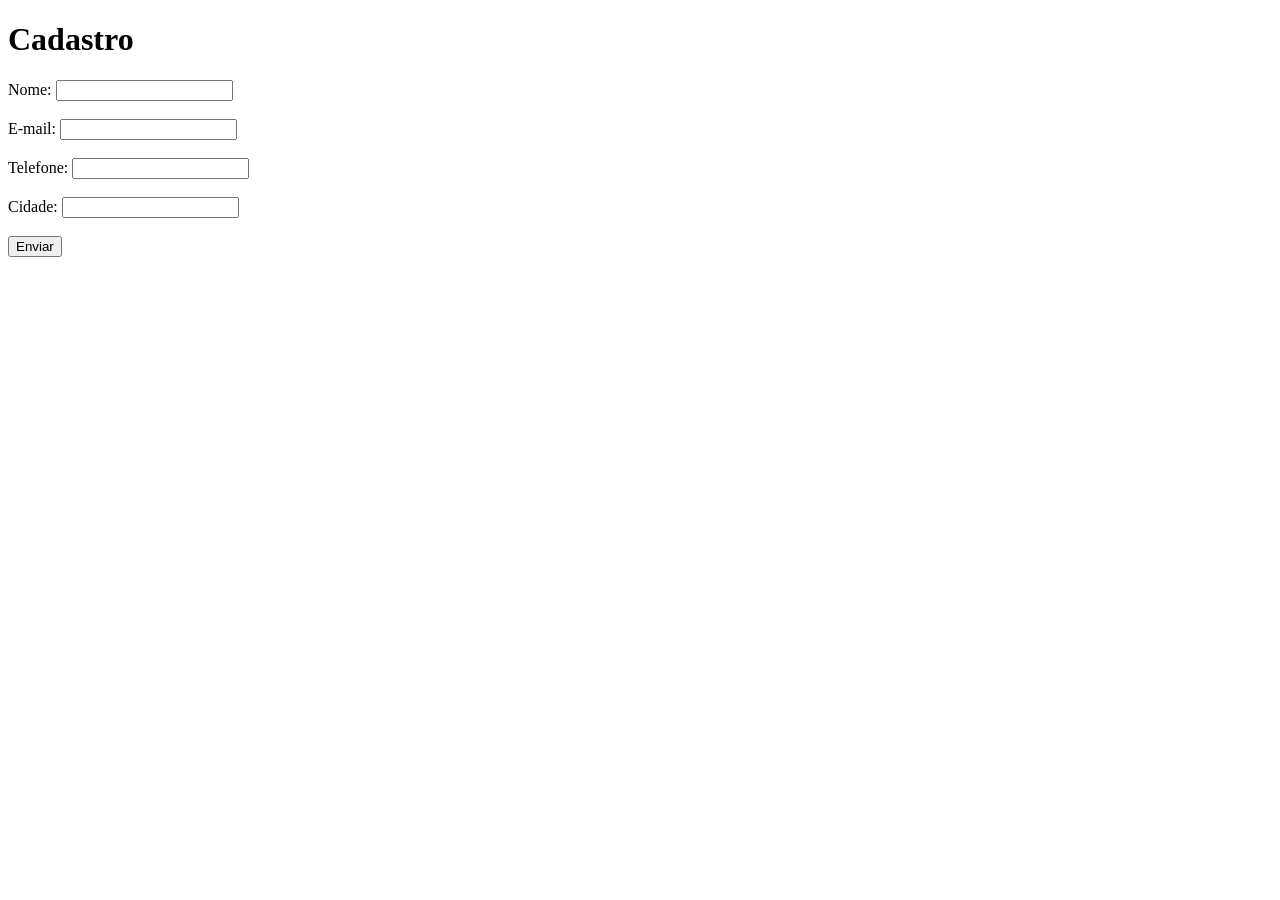
<file: exercicio_6/dois.html>
<!DOCTYPE html>
<html lang="pt-br">
<head>
    <meta charset="UTF-8">
    <title>Exercício 2</title>
</head>
<body>

    <h1>Cadastro</h1>

    <form onsubmit="return validarFormulario()">

        <label>Nome:</label>
        <input type="text" id="nome">
        <br><br>

        <label>E-mail:</label>
        <input type="text" id="email">
        <br><br>

        <label>Telefone:</label>
        <input type="text" id="telefone">
        <br><br>

        <label>Cidade:</label>
        <input type="text" id="cidade">
        <br><br>

        <button type="submit">Enviar</button>

    </form>

    <script>
        function validarFormulario() {
            var nome = document.getElementById("nome").value;
            var email = document.getElementById("email").value;
            var telefone = document.getElementById("telefone").value;
            var cidade = document.getElementById("cidade").value;

            if (nome == "" || email == "" ||
                telefone == "" || cidade == "") {

                alert("Erro: preencha todos os campos obrigatórios!");

                return false;
            }

            alert("Sucesso!");

            return false;
        }
    </script>

</body>
</html>
</file>
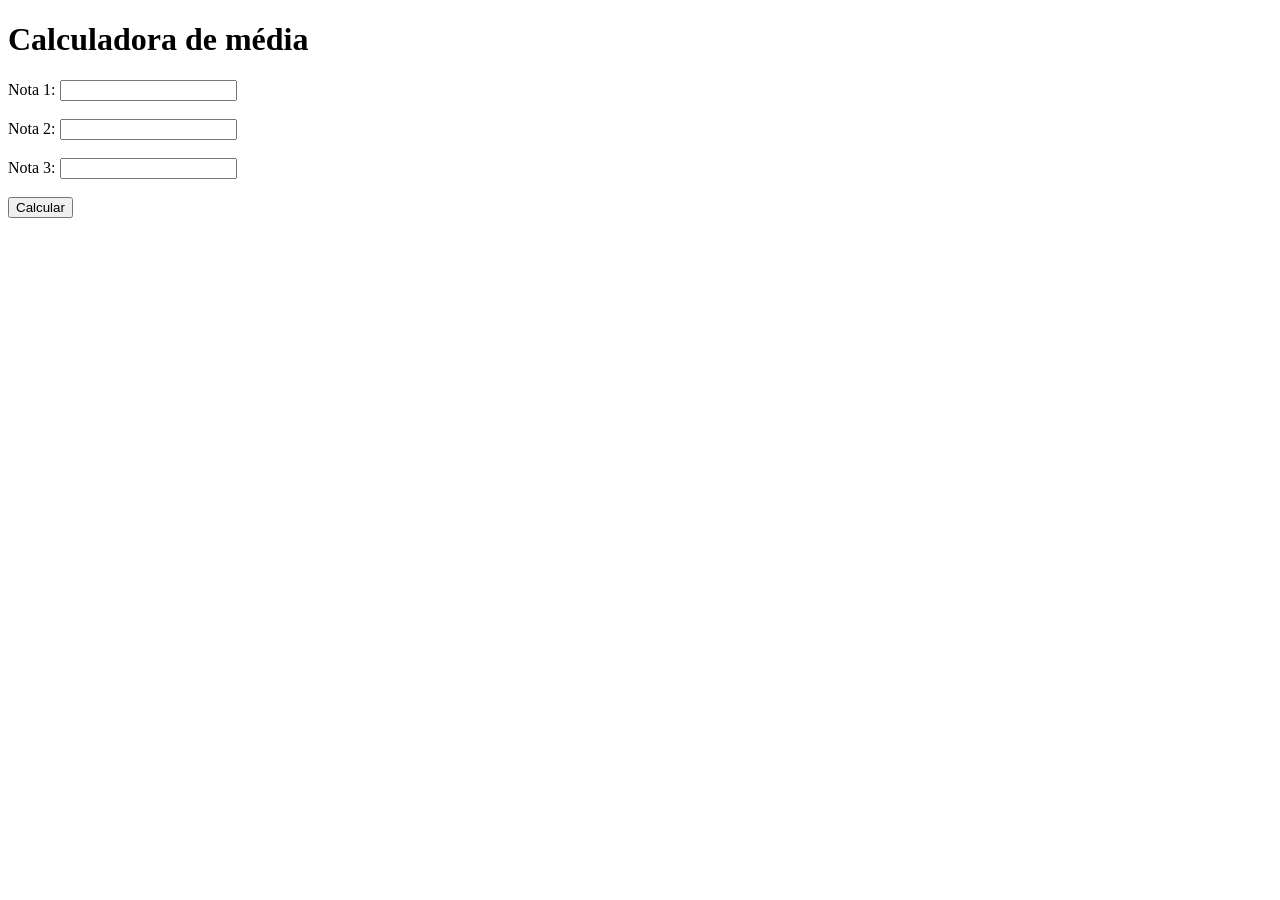
<file: exercicio_6/quatro.html>
<!DOCTYPE html>
<html lang="pt-br">
<head>
    <meta charset="UTF-8">
    <title>Exercício 4</title>
</head>
<body>

    <h1>Calculadora de média</h1>

    <label>Nota 1:</label>
    <input type="number" id="nota1">
    <br><br>

    <label>Nota 2:</label>
    <input type="number" id="nota2">
    <br><br>

    <label>Nota 3:</label>
    <input type="number" id="nota3">
    <br><br>

    <button onclick="calcularMedia()">Calcular</button>

    <p id="resultado"></p>

    <script>
        function calcularMedia() {
            var nota1 = Number(document.getElementById("nota1").value);
            var nota2 = Number(document.getElementById("nota2").value);
            var nota3 = Number(document.getElementById("nota3").value);

            var media = (nota1 + nota2 + nota3) / 3;

            if (media >= 7) {
                document.getElementById("resultado").innerHTML =
                    "Média: " + media.toFixed(2) +
                    "<br>Aluno aprovado!";
            } else {
                document.getElementById("resultado").innerHTML =
                    "Média: " + media.toFixed(2) +
                    "<br>Aluno reprovado!";
            }
        }
    </script>

</body>
</html>
</file>
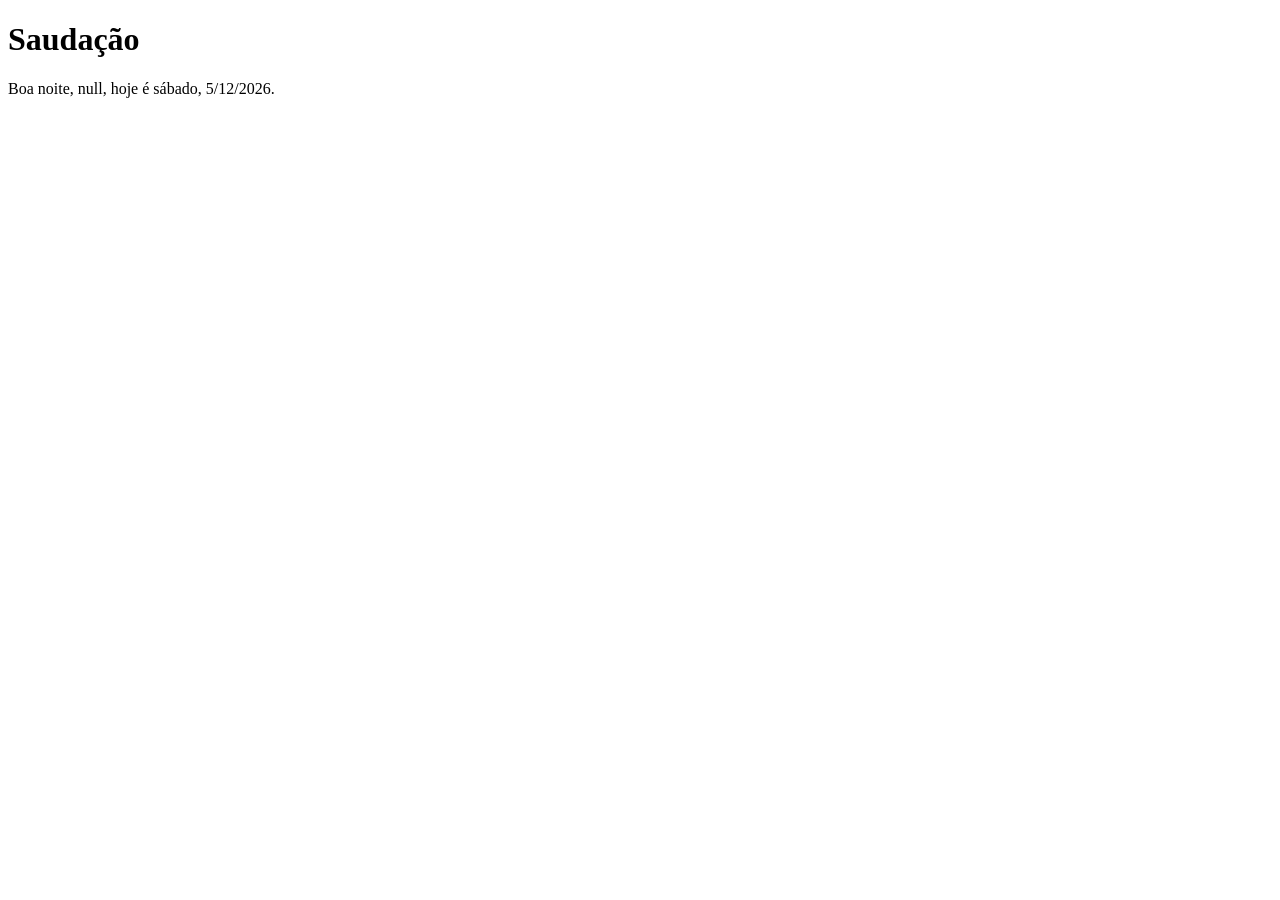
<file: exercicio_6/tres.html>
<!DOCTYPE html>
<html lang="pt-br">
<head>
    <meta charset="UTF-8">
    <title>Exercício 3</title>
</head>
<body>

    <h1>Saudação</h1>

    <script>
        var nome = prompt("Digite seu nome:");

        var data = new Date();

        var hora = data.getHours();

        var dias = [
            "domingo",
            "segunda-feira",
            "terça-feira",
            "quarta-feira",
            "quinta-feira",
            "sexta-feira",
            "sábado"
        ];

        var diaSemana = dias[data.getDay()];

        var dia = data.getDate();
        var mes = data.getMonth() + 1;
        var ano = data.getFullYear();

        if (hora >= 5 && hora < 12) {
            var saudacao = "Bom dia";
        } else if (hora >= 12 && hora < 18) {
            var saudacao = "Boa tarde";
        } else {
            var saudacao = "Boa noite";
        }

        var mensagem = saudacao + ", " + nome +
            ", hoje é " + diaSemana + ", " +
            dia + "/" + mes + "/" + ano + ".";

        document.write(mensagem);
    </script>

</body>
</html>
</file>
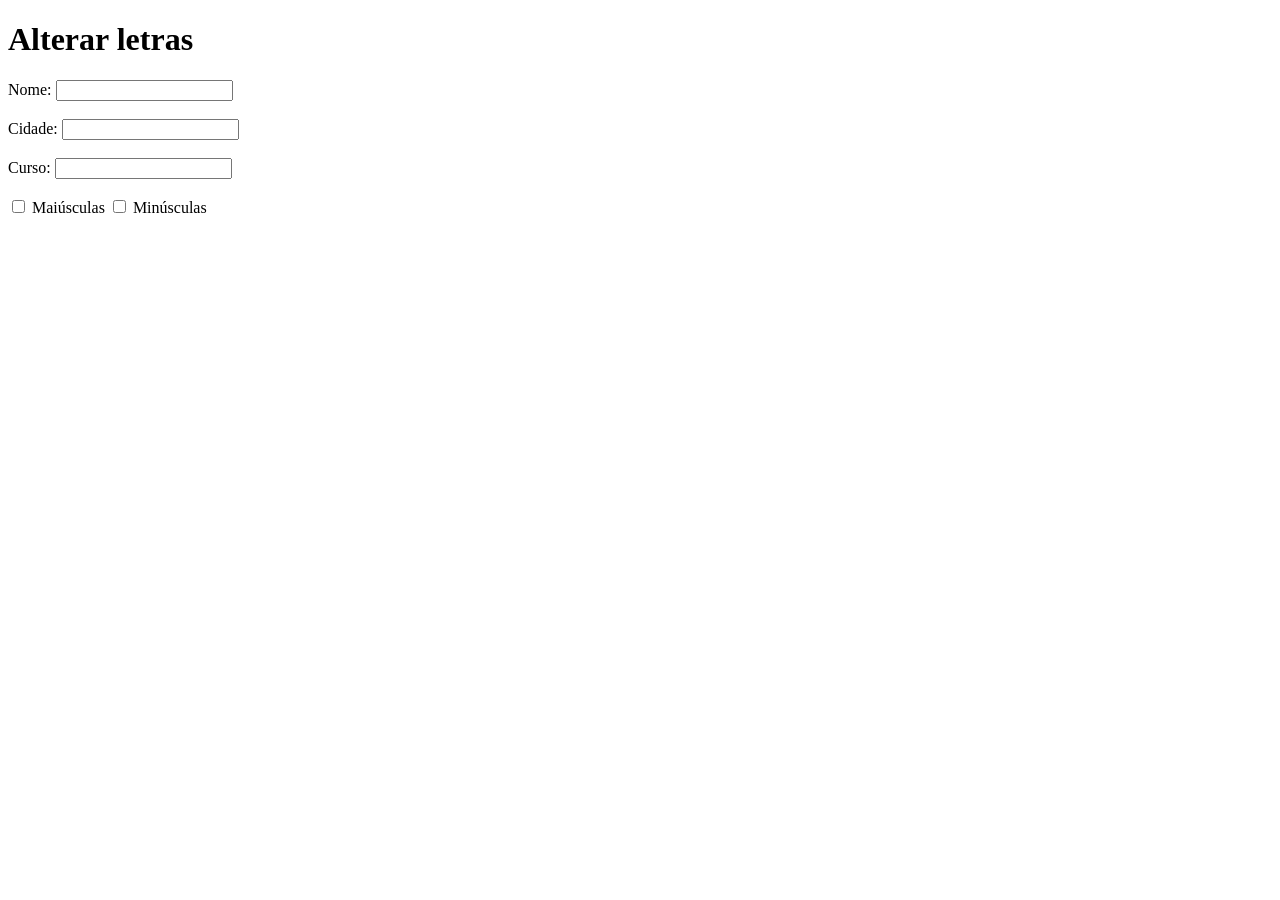
<file: exercicio_6/um.html>
<!DOCTYPE html>
<html lang="pt-br">
<head>
    <meta charset="UTF-8">
    <title>Exercício 1</title>
</head>
<body>

    <h1>Alterar letras</h1>

    <form>
        <label>Nome:</label>
        <input type="text" id="nome">
        <br><br>

        <label>Cidade:</label>
        <input type="text" id="cidade">
        <br><br>

        <label>Curso:</label>
        <input type="text" id="curso">
        <br><br>

        <input type="checkbox" id="maiusculas"
               onchange="alterarTexto()">
        <label>Maiúsculas</label>

        <input type="checkbox" id="minusculas"
               onchange="alterarTexto()">
        <label>Minúsculas</label>
    </form>

    <script>
        function alterarTexto() {
            var nome = document.getElementById("nome");
            var cidade = document.getElementById("cidade");
            var curso = document.getElementById("curso");

            if (document.getElementById("maiusculas").checked) {
                nome.value = nome.value.toUpperCase();
                cidade.value = cidade.value.toUpperCase();
                curso.value = curso.value.toUpperCase();
            }

            if (document.getElementById("minusculas").checked) {
                nome.value = nome.value.toLowerCase();
                cidade.value = cidade.value.toLowerCase();
                curso.value = curso.value.toLowerCase();
            }
        }
    </script>

</body>
</html>
</file>
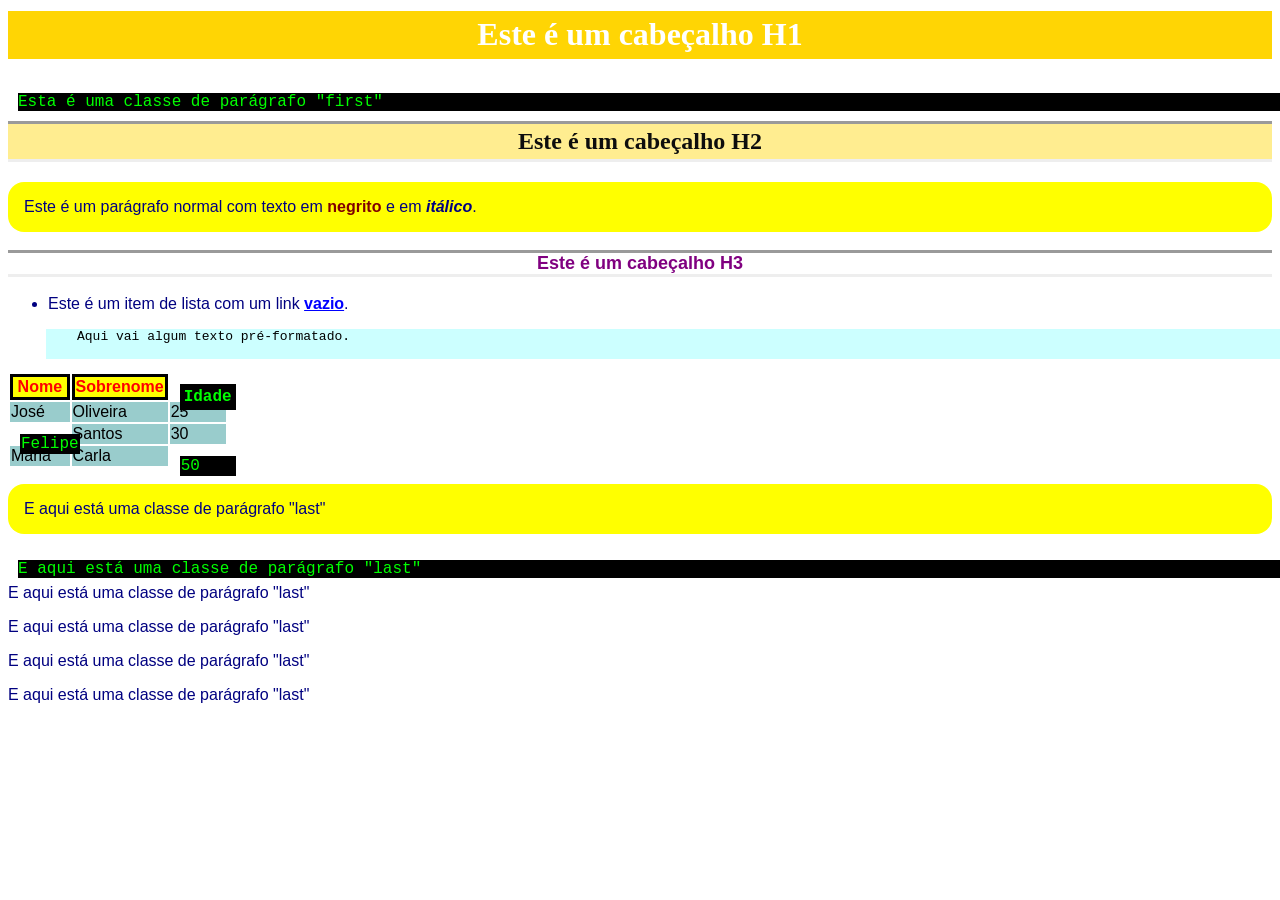
<file: exercicio_3/parte_2/css_test.html>
<html>

<head>
    <title>Teste de CSS</title>
    <link rel="stylesheet" type="text/css" href="amostra2.css">
</head>

<body bgcolor="White">
    <h1>Este é um cabeçalho H1</h1>
    <p class="first ufo">
        Esta é uma classe de parágrafo "first"</p>
    <h2>Este é um cabeçalho H2</h2>
    <p class="highlight">Este é um parágrafo normal com texto em <b>negrito</b> e em
        <i>itálico</i>.
    </p>
    <h3>Este é um cabeçalho H3</h3>
    <ul>
        <li>Este é um item de lista com um link <a href="css_test.html">vazio</a>.
    </ul>
    <pre>
    Aqui vai algum texto pré-formatado.
    </pre>
    <table>
        <tr>
            <th>Nome</th>
            <th>Sobrenome</th>
            <th class="ufo">Idade</th>
        </tr>
        <tr>
            <td>José</td>
            <td>Oliveira</td>
            <td>25</td>
        </tr>
        <tr>
            <td class="ufo">Felipe</td>
            <td>Santos</td>
            <td>30</td>
        </tr>
        <tr>
            <td>Maria</td>
            <td>Carla</td>
            <td class="ufo">50</td>
        </tr>
    </table>
    <p class="last highlight">E aqui está uma classe de parágrafo "last"</p>
    <p class="highlitable-text ufo">E aqui está uma classe de parágrafo "last"</p>
    <p class="highlitable-text">E aqui está uma classe de parágrafo "last"</p>
    <p class="highlitable-text">E aqui está uma classe de parágrafo "last"</p>
    <p class="highlitable-text">E aqui está uma classe de parágrafo "last"</p>
    <p class="highlitable-text">E aqui está uma classe de parágrafo "last"</p>
</body>

</html>
</file>
<file: exercicio_3/parte_2/amostra2.css>
H1 {
    font-family: Agency FB;
    font-size: xx-large;
    font-weight: bold;
    color: #ffffff;
    background: #ffd504;
    text-align: center;
    padding: 4pt;
    border-top: solid;
    border-bottom: solid;
    position: relative;
}

H2 {
    font-family: "Curlz MT";
    font-size: x-large;
    font-weight: bold;
    color: #0d0d0d;
    background: #ffed90;
    text-align: center;
    padding: 3pt;
    border-top: inset;
    border-bottom: inset;
    position: relative;
}

H3 {
    font-family: Arial;
    font-size: large;
    font-weight: bold;
    color: #800080;
    text-align: center;
    border-top: inset;
    border-bottom: inset;
    position: relative;
}

A {
    font-family: Arial;
    font-weight: bold;
    color: #0000FF;
    text-decoration: underline;
    position: relative;
}

A:LINK {
    font-family: Arial;
    font-weight: bold;
    color: #0000FF;
    text-decoration: underline;
    position: relative;
}

A:VISITED {
    font-family: Arial;
    font-weight: bold;
    color: #800080;
    text-decoration: underline;
    position: relative;
}

B {
    font-family: Arial;
    font-weight: bold;
    color: #800000;
    position: relative;
}

I {
    font-family: Arial;
    font-weight: bold;
    font-style: italic;
    position: relative;
}

LI {
    font-family: Arial;
    font-size: medium;
    color: #000080;
    position: relative;
}

P {
    font-family: Arial;
    font-size: 12pt;
    color: #000080;
    position: relative;
}

TD {
    font-family: sans-serif;
    font-size: medium;
    background: #99CCCC;
}

TH {
    font-family: sans-serif;
    font-size: medium;
    font-weight: bold;
    color: #FF0000;
    background: #FFFF00;
    text-align: center;
    position: relative;
    border-color: black;
    border-style: solid;
}

PRE {
    font-family: monospace;
    font-size: medium;
    background: #CCFFFF;
    position: relative;
    left: 1cm;
}

.first {
    border-top: thin;
    border-left: thin;
    position: relative;
}

.last {
    border-bottom: thin;
    border-right: thin;
}

.highlight {
    background-color: #FFFF00;
    padding: 16px;
    border-radius: 16px;
}

.highlitable-text:hover {
    &:not(.ufo) {
        background-color: #FFFF00;
    }
    padding: 16px;
    border-radius: 16px;
}

.ufo {
    font-family: monospace;
    font-size: large;
    color: #00FF00;
    background-color: #000000;
    transform: translate3d(10px, 10px, 2px);
}
</file>
